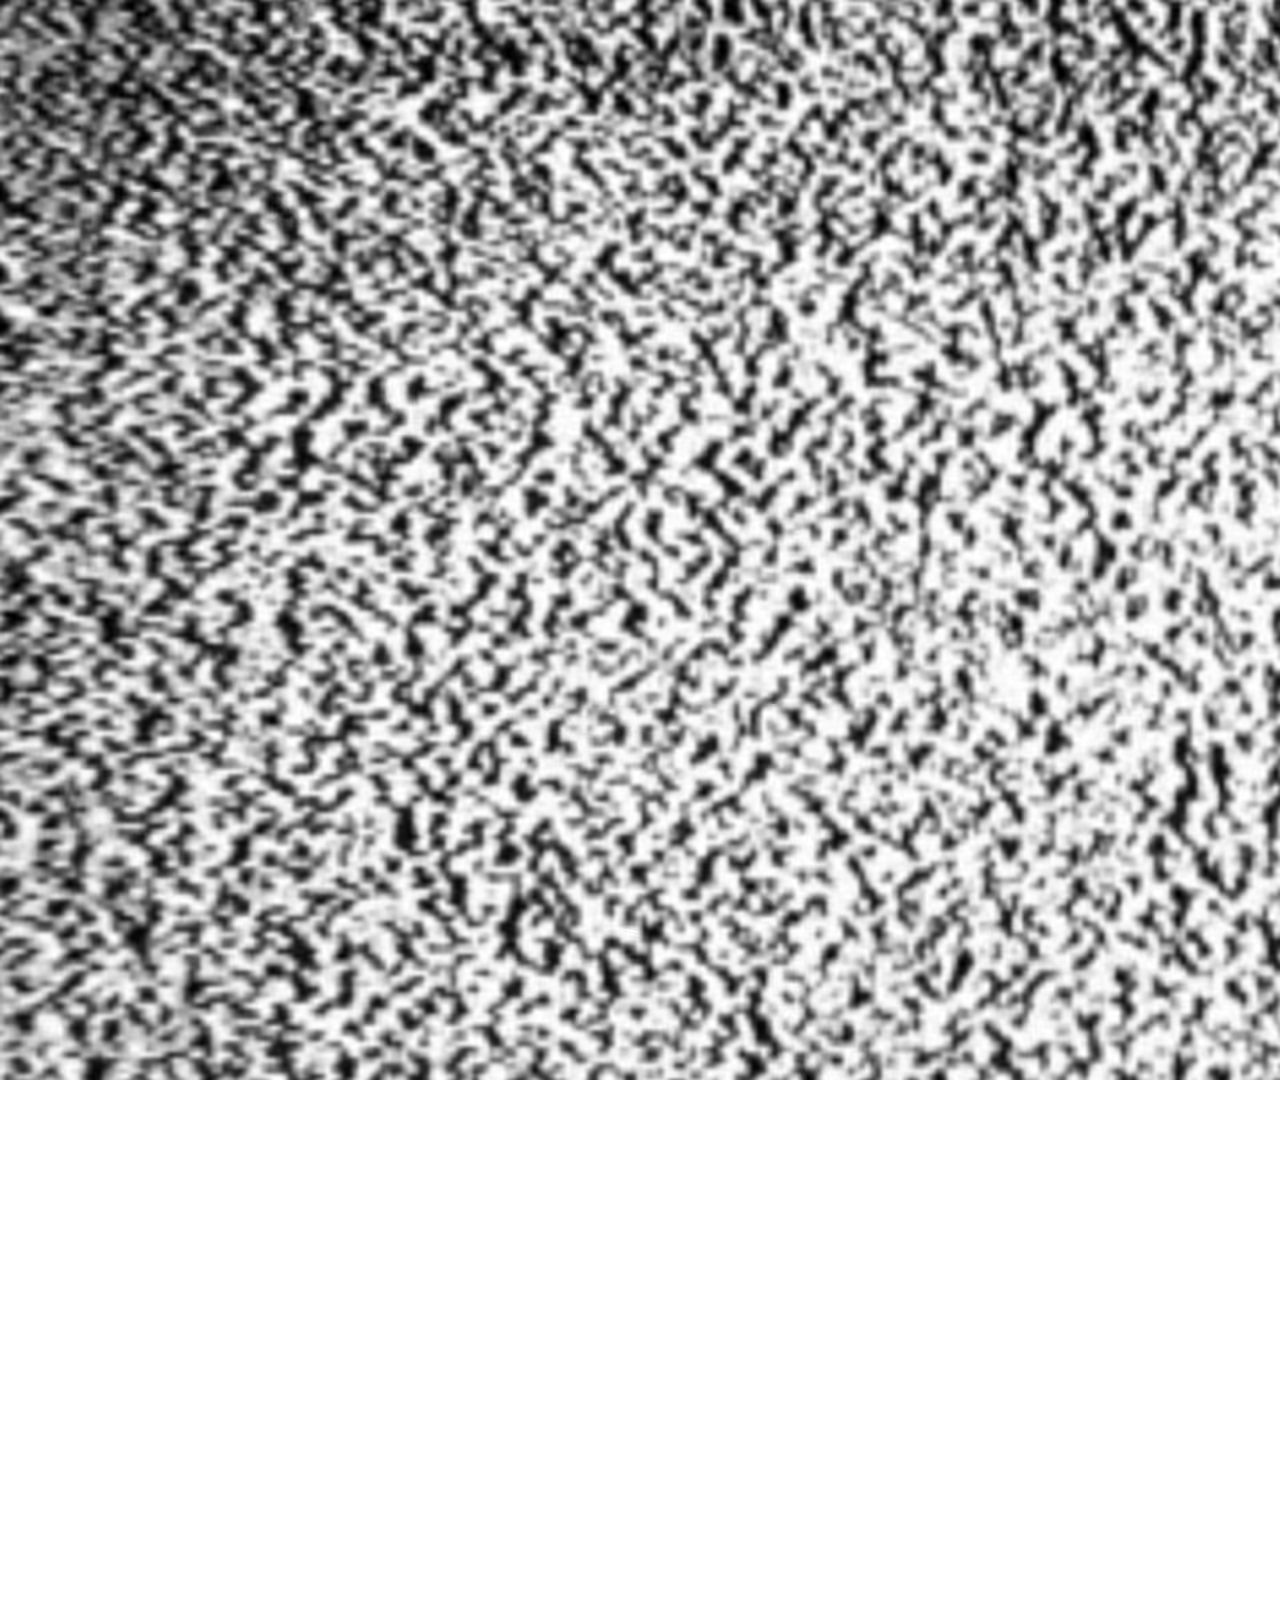
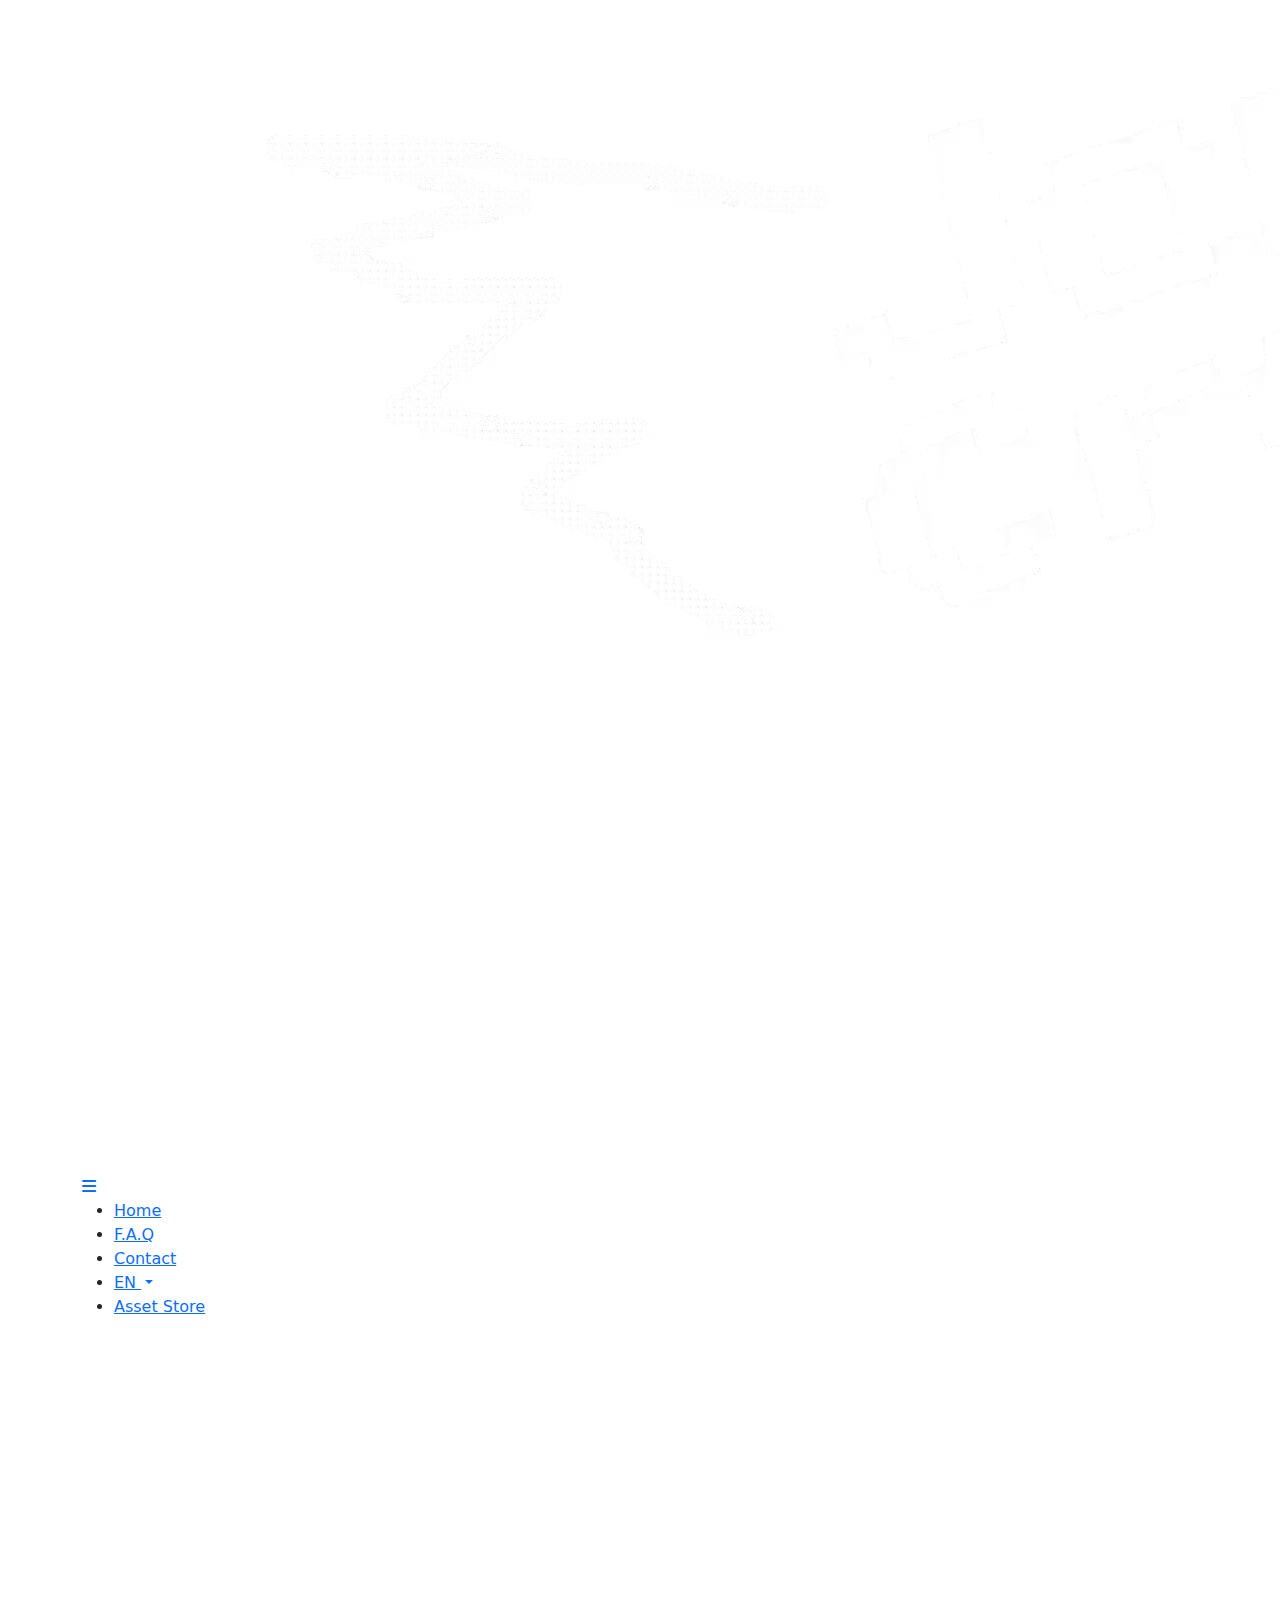
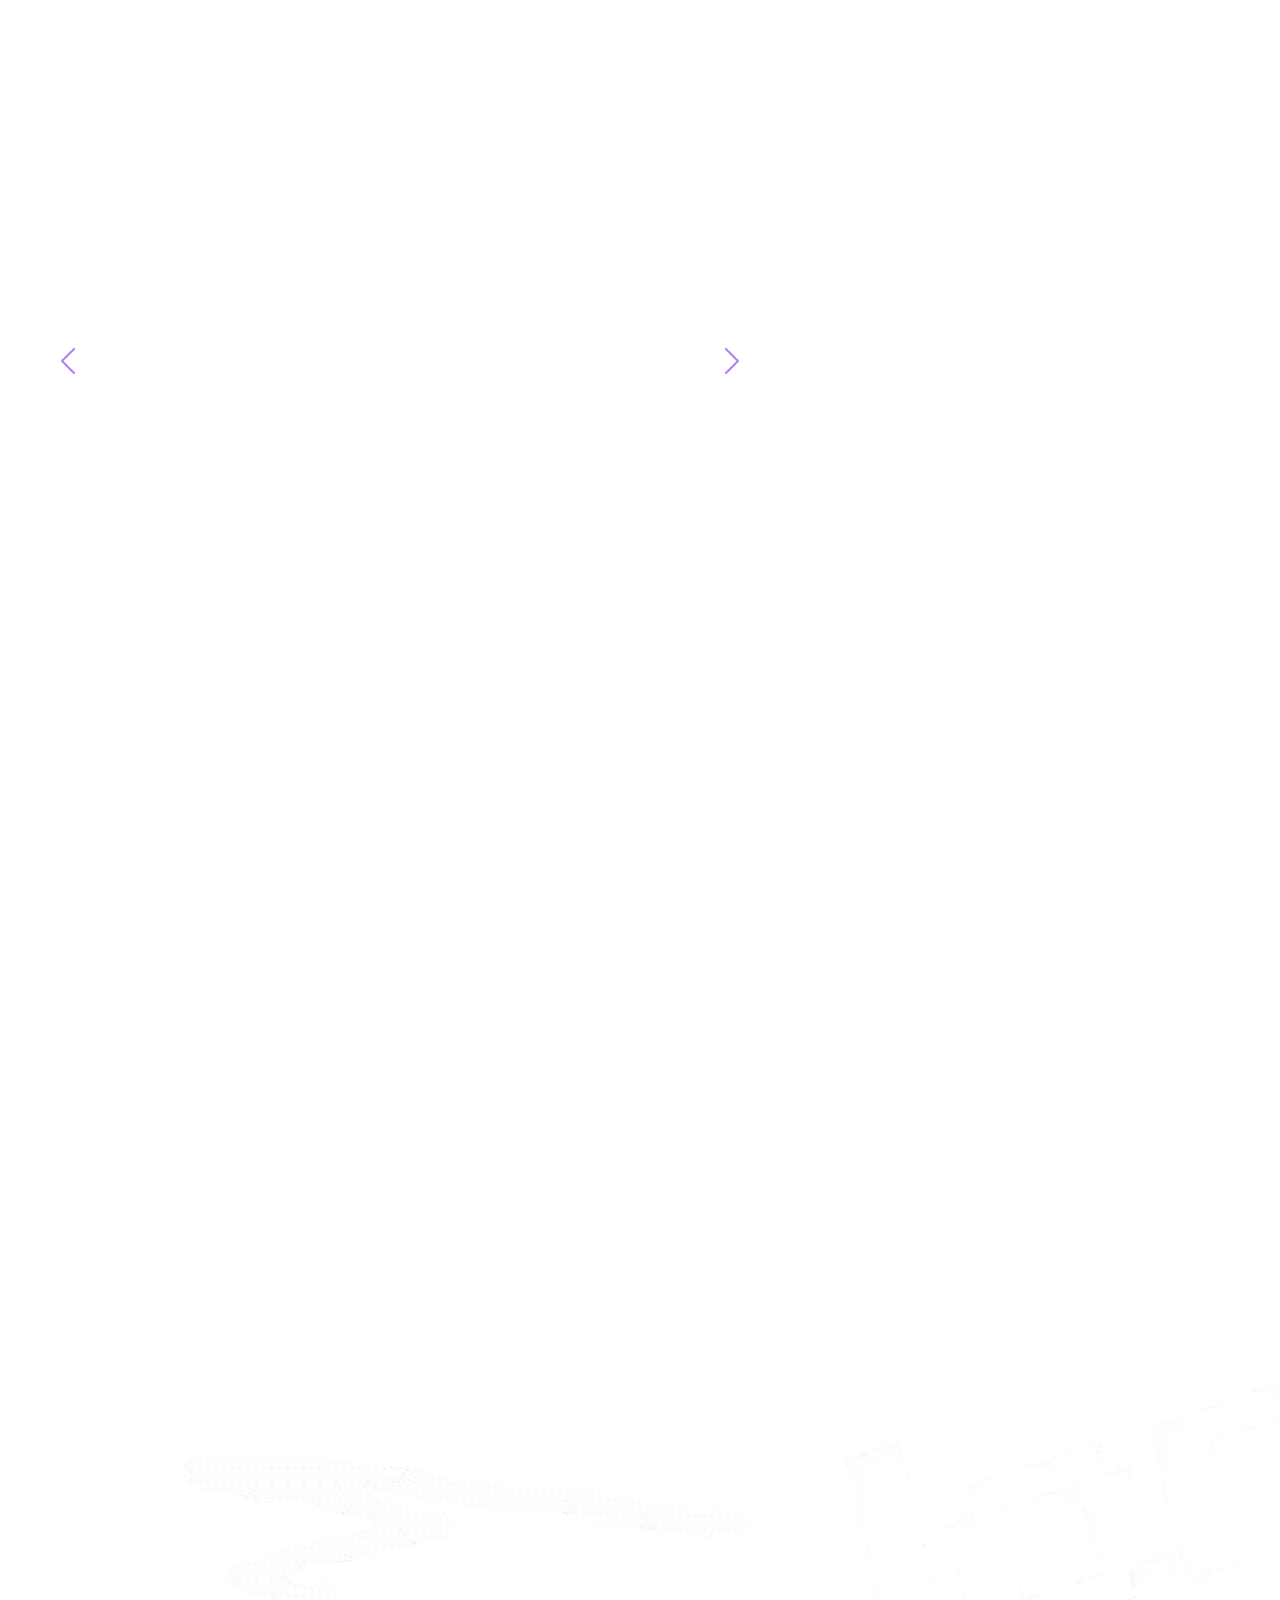
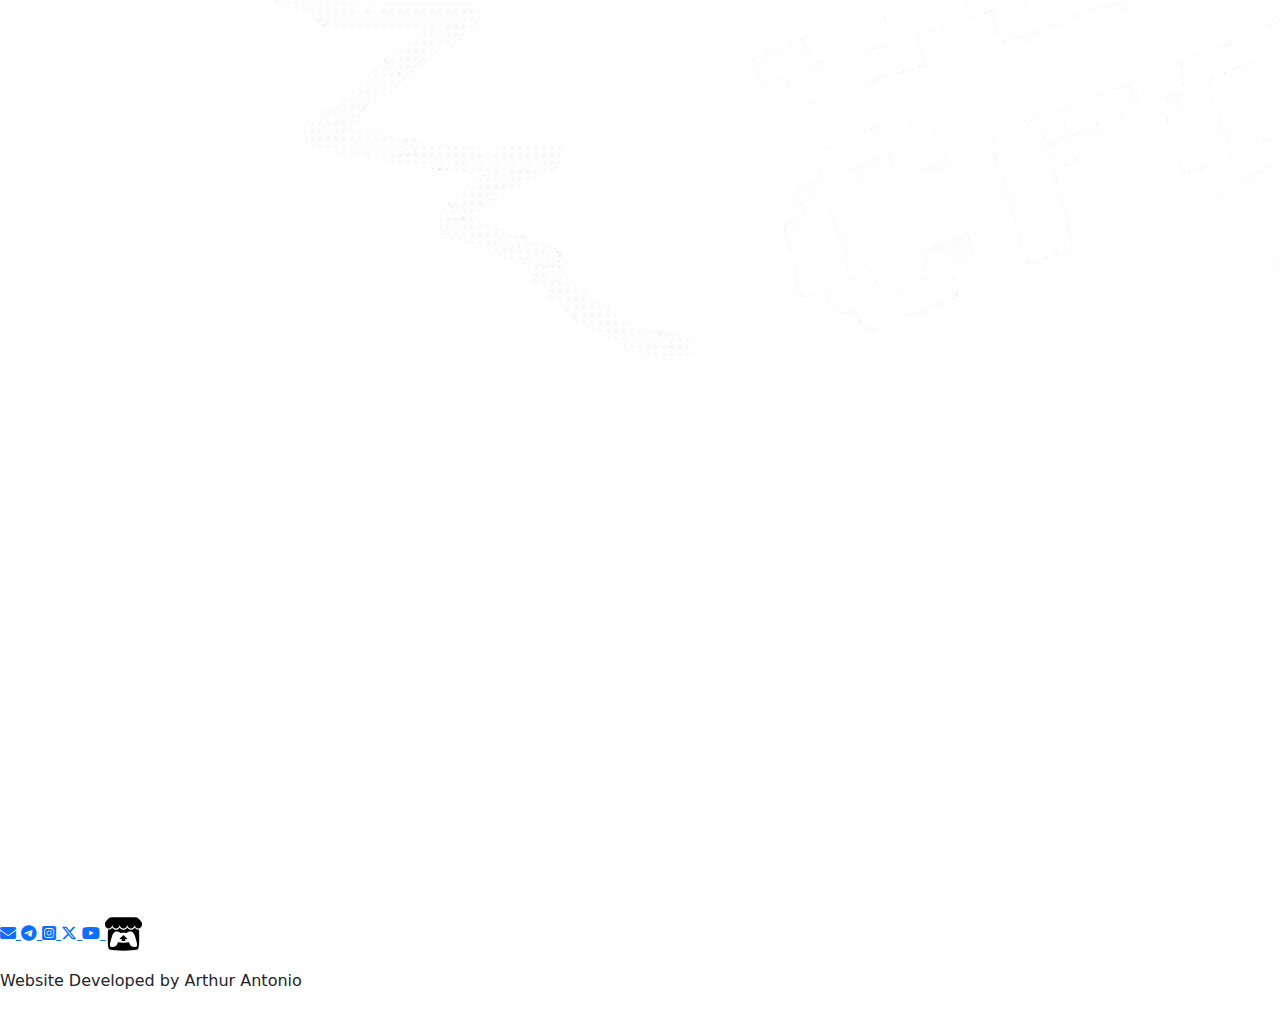
<file: pages/product.html>
<!DOCTYPE html>
<html lang="en">
<head>
    <meta charset="UTF-8">
    <meta name="viewport" content="width=device-width, initial-scale=1.0">
    <title>Joncrow - Asset Store</title>
    <link rel="stylesheet" href="/assets/css/productPage/product.css">
    <link rel="stylesheet" href="https://cdnjs.cloudflare.com/ajax/libs/font-awesome/6.5.1/css/all.min.css">
    <link rel="stylesheet" href="https://cdn.jsdelivr.net/npm/bootstrap@5.3.6/dist/css/bootstrap.min.css">
</head>
<body>
    <video class="grain-effect" autoplay loop muted playsinline>
        <source src="/assets/main_page_images/graineffect.webm" type="video/webm">
    </video>
    <header id="header">
        <div class="container">
            <div class="flex">
                <div class="flex-col1">
                    <a href="/index.html" class="headerLogo" title="Home">
                        <img src="/assets/all_pages_use_images/header/logoCentralizado.avif" alt="Joncrow Logo">
                    </a>
                </div>
                <div class="flex-col2">
                    <a href="#" class="header-menu" id="header-menu">
                        <i class="fas fa-bars"></i>
                    </a>
                    <nav class="header-nav" id="header-nav">
                        <ul class="nav-ul">
                            <li class="nav-li">
                                <a class="nav-btn" type="button" href="/index.html" title="Home">Home</a>
                            </li>
                            <li class="nav-li">
                                <a class="nav-btn" type="button" href="faq.html" title="Faq">F.A.Q</a>
                            </li>
                            <li class="nav-li">
                                <a class="nav-btn" type="button" href="contact.html" title="Contact">Contact</a>
                            </li>
                            <li class="nav-li">
                                <div class="nav-div dropdown-center">
                                    <a class="nav-btn dropdown-toggle" type="button" data-bs-toggle="dropdown" aria-expanded="false">
                                        EN
                                    </a>
                                    <ul class="dropdown-menu">
                                        <li>
                                            <a class="dropdown-item" type="button" href="#">
                                                PT-BR
                                            </a>
                                        </li>
                                    </ul>
                                </div> 
                            </li>
                            <li class="nav-li">
                                <div class="nav-div">
                                    <a class="nav-btn-models" href="/pages/store.html" type="button">
                                        Asset Store
                                    </a>
                                </div>
                            </li>
                        </ul>
                    </nav>
                </div>
            </div>
        </div>
    </header>
    <main id="detailProduct">
        <section class="banner"></section>
        <article class="articleDetailProduct">
                <header class="product_title">
                    <h1 id="productTitle"></h1>
                </header>
                <div class="productOrganization">
                    <section class="product_gallery">
                        <div id="carouselExampleIndicators" class="product_carousel carousel slide" data-bs-ride="carousel">
                            <div class="carousel-indicators" id="carousel-indicators"></div>
                            <div class="carousel-inner" id="carousel-inner"></div>
                            <button class="carousel-control-prev" type="button" data-bs-target="#carouselExampleIndicators" data-bs-slide="prev">
                                <span class="carousel-control-prev-icon"></span>
                            </button>
                            <button class="carousel-control-next" type="button" data-bs-target="#carouselExampleIndicators" data-bs-slide="next">
                                <span class="carousel-control-next-icon"></span>
                            </button>
                        </div>
                    </section>
                    <section class="product_info">
                        <p class="productPrice" id="productPrice"></p>
                        <a class="productBuyLink" id="productBuyLink" href="${item.link_do_pagamento}" type="button"></a>
                        <p class="productLicence" id="productLicence"></p>
                        <div class="collectionContainer" id="collectionContent">
                        </div>
                    </section>
                </div>
                <section class="descriptionCollapseContainer text-center">
                    <button class="descriptionCollapseBtn" type="button" data-bs-toggle="collapse" data-bs-target="#descriptionCollapseBox" aria-expanded="false" aria-controls="descriptionCollapseBox" id="descriptionCollapse">
                        
                    </button>

                    <div class="descriptionCollapseBox collapse" id="descriptionCollapseBox">
                        <br>
                        <div class="description" id="descriptionTxt">
                        </div>
                        <div class="arquives" id="receivedArquives">
                        </div>
                        <h2>Tags:</h2>
                        <div class="tags" id="receivedTags">
                        </div>
                    </div>
                </section>
                <section class="productDevlogs">
                    <h2 id="devlogTitle">
                    </h2>
                    <ul class="devlogUl" id="devlogUl">

                    </ul>
                </section>
                <div class="container" id="disqus_thread"></div>
        </article>
    </main>
    <footer class="footer">
        <div class="footerClass">
            <p>
                <a href="index.html">
                    <img src="/assets/all_pages_use_images/header/logoCentralizado.avif" alt="Joncrow - 3D models">
                </a>
            </p>
            <p class="iconRedes">
                <a href="mailto:jeovane.contact@gmail.com">
                    <i class="fa-solid fa-envelope"></i>
                </a>
                <a href="https://t.me/joncrow64" title="My Telegram" target="_blank" rel="noopener noreferrer">
                    <i class="fa-brands fa-telegram"></i>
                </a>
                <a href="https://www.instagram.com/joncroww/" title="My Instagram" target="_blank" rel="noopener noreferrer">
                    <i class="fa-brands fa-square-instagram"></i>
                </a>
                <a href="https://x.com/joncrow_devlog" title="My Twitter/ X Page" target="_blank" rel="noopener noreferrer">
                    <i class="fa-brands fa-x-twitter"></i>
                </a>
                <a href="https://www.youtube.com/@joncrow?sub_confirmation=1" title="My Youtube Channel" target="_blank" rel="noopener noreferrer">
                    <i class="fa-brands fa-youtube"></i>
                </a>
                <a href="https://joncrow.itch.io/" target="_blank" rel="noopener noreferrer" title="My Itch.io Page">
                    <svg class="itch-icon" xmlns="http://www.w3.org/2000/svg" height="38" width="37" viewBox="0 0 245.371 220.736">
                        <path d="M31.99 1.365C21.287 7.72.2 31.945 0 38.298v10.516C0 62.144 12.46 73.86 23.773 73.86c13.584 0 24.902-11.258 24.903-24.62 0 13.362 10.93 24.62 24.515 24.62 13.586 0 24.165-11.258 24.165-24.62 0 13.362 11.622 24.62 25.207 24.62h.246c13.586 0 25.208-11.258 25.208-24.62 0 13.362 10.58 24.62 24.164 24.62 13.585 0 24.515-11.258 24.515-24.62 0 13.362 11.32 24.62 24.903 24.62 11.313 0 23.773-11.714 23.773-25.046V38.298c-.2-6.354-21.287-30.58-31.988-36.933C180.118.197 157.056-.005 122.685 0c-34.37.003-81.228.54-90.697 1.365zm65.194 66.217a28.025 28.025 0 0 1-4.78 6.155c-5.128 5.014-12.157 8.122-19.906 8.122a28.482 28.482 0 0 1-19.948-8.126c-1.858-1.82-3.27-3.766-4.563-6.032l-.006.004c-1.292 2.27-3.092 4.215-4.954 6.037a28.5 28.5 0 0 1-19.948 8.12c-.934 0-1.906-.258-2.692-.528-1.092 11.372-1.553 22.24-1.716 30.164l-.002.045c-.02 4.024-.04 7.333-.06 11.93.21 23.86-2.363 77.334 10.52 90.473 19.964 4.655 56.7 6.775 93.555 6.788h.006c36.854-.013 73.59-2.133 93.554-6.788 12.883-13.14 10.31-66.614 10.52-90.474-.022-4.596-.04-7.905-.06-11.93l-.003-.045c-.162-7.926-.623-18.793-1.715-30.165-.786.27-1.757.528-2.692.528a28.5 28.5 0 0 1-19.948-8.12c-1.862-1.822-3.662-3.766-4.955-6.037l-.006-.004c-1.294 2.266-2.705 4.213-4.563 6.032a28.48 28.48 0 0 1-19.947 8.125c-7.748 0-14.778-3.11-19.906-8.123a28.025 28.025 0 0 1-4.78-6.155 27.99 27.99 0 0 1-4.736 6.155 28.49 28.49 0 0 1-19.95 8.124c-.27 0-.54-.012-.81-.02h-.007c-.27.008-.54.02-.813.02a28.49 28.49 0 0 1-19.95-8.123 27.992 27.992 0 0 1-4.736-6.155zm-20.486 26.49l-.002.01h.015c8.113.017 15.32 0 24.25 9.746 7.028-.737 14.372-1.105 21.722-1.094h.006c7.35-.01 14.694.357 21.723 1.094 8.93-9.747 16.137-9.73 24.25-9.746h.014l-.002-.01c3.833 0 19.166 0 29.85 30.007L210 165.244c8.504 30.624-2.723 31.373-16.727 31.4-20.768-.773-32.267-15.855-32.267-30.935-11.496 1.884-24.907 2.826-38.318 2.827h-.006c-13.412 0-26.823-.943-38.318-2.827 0 15.08-11.5 30.162-32.267 30.935-14.004-.027-25.23-.775-16.726-31.4L46.85 124.08C57.534 94.073 72.867 94.073 76.7 94.073zm45.985 23.582v.006c-.02.02-21.863 20.08-25.79 27.215l14.304-.573v12.474c0 .584 5.74.346 11.486.08h.006c5.744.266 11.485.504 11.485-.08v-12.474l14.304.573c-3.928-7.135-25.79-27.215-25.79-27.215v-.006l-.003.002z" color="#000"/>
                    </svg>
                </a>
            </p>
            <p class="dev">
                Website Developed by Arthur Antonio
            </p>
            <br>
        </div>
    </footer>
    <noscript>Please enable JavaScript to view the <a href="https://disqus.com/?ref_noscript">comments powered by Disqus.</a></noscript>
</body>
<script src="/assets/js/all_pages_use/index.js"></script>
<script src="https://cdn.jsdelivr.net/npm/bootstrap@5.3.6/dist/js/bootstrap.bundle.min.js"></script>
<script src="/assets/js/product/product.js"></script>
</html>
</file>
<file: assets/css/productPage/product.css>
html, body {
    margin: 0;
    padding: 0;
    overflow-x: hidden;
    background-color: var(--backgroundscreencrt) !important;
    z-index: 2;
    min-height: 100vh;
    top: 0; 
    left: 0;
    width: 100%;
    background: repeating-linear-gradient(
        to bottom,
        var(--secondColor) 0,
        var(--secondColor) 1px,
        transparent 2px,
        transparent 3px
    );
}

* {
    margin: 0;
}

/* banner */

.banner{
    position: relative;
    width: 100%;
    height: 200px;
    margin-top: 6rem; /* desativar apenas no caso de querer que o header fique invisivel */
    object-fit: cover;
    object-position: center;
}

.banner::after{
    content: '';
    position: absolute;
    bottom: 0; left: 0;
    width: 100%;
    height: 10px;
    background: linear-gradient(to right, var(--mainColor), var(--accentHoverColor), var(--terciaryColor));
}


/* articleDetailProduct */

.articleDetailProduct{
    background: linear-gradient(1deg, var(--cardColors), var(--mainColor));
    position: relative;
    width: 100%;
}

.articleDetailProduct .product_title #productTitle{
    font: 1.5em var(--font-title);
    color: var(--titleMainColor);
    padding: 1rem;
    text-align: center;
    position: relative;
}

.articleDetailProduct .product_title #productTitle::after{
    content: '';
    position: absolute;
    bottom: 0; left: 0;
    width: 95%;
    height: 1px;
    background: linear-gradient(to right, var(--mainColor), var(--terciaryColor), var(--accentHoverColor));
    animation: pulse 1s infinite ease-in-out;
}

.articleDetailProduct .productOrganization{
    display: flex;
    flex-direction: column;
    flex-wrap: wrap;
    width: 100%;
}

.articleDetailProduct .productOrganization .product_carousel .carousel-control-prev,
.articleDetailProduct .productOrganization .product_carousel .carousel-control-next{
    top: 50%;
    transform: translateY(-50%);
}

.articleDetailProduct .productOrganization .product_carousel .carousel-control-prev{
    left: 0px;
}

.articleDetailProduct .productOrganization .product_carousel .carousel-control-next{
    right: 0px;
}

.articleDetailProduct .productOrganization .product_carousel .carousel-inner .carousel-item.active{
    opacity: 1;
    transform: scale(1);
}

.articleDetailProduct .productOrganization .product_carousel .carousel-inner{
    display: flex;
    width: 100%;
    height: 550px;
}

.articleDetailProduct .productOrganization .product_carousel .carousel-inner .carousel-item{
    opacity: 0;
    transform: scale(0.95);
    transition: opacity 0.3s ease, transform 0.3s ease;
}

.articleDetailProduct .productOrganization .product_carousel .carousel-inner .carousel-item img{
    width: 100%;
    height: 550px;
    object-position: center;
    object-fit: contain;
    border-radius: 5px;
}

.articleDetailProduct .productOrganization .product_carousel .carousel-inner .carousel-item iframe{
    width: 100%;
    height: 550px;
    object-fit: contain;
    border-radius: 5px;
}

.articleDetailProduct .productOrganization .product_info{
    display: flex;
    flex-direction: column;
    justify-content: center;
    flex-wrap: wrap;
    text-align: center;
    align-items: center;
    padding: 3rem;
}

.articleDetailProduct .productOrganization .product_info .productPrice{
    font: 1.25em var(--font-title);
    color: var(--titleMainColor);
}

.articleDetailProduct .productOrganization .product_info .productBuyLink{
    display: block;
    border-radius: 5px;
    padding: 0.5rem;
    width: fit-content;
    color: var(--textColor);
    background-color: var(--btnBackgroundCtaColor);
    font-family: var(--font-default);
    font-size: medium;
    text-decoration: none;
    transition: ease-in-out 0.3s;
    animation: glow 2s infinite ease-in-out;
    margin-bottom: 0.5em;
}

.articleDetailProduct .productOrganization .product_info .productBuyLink:hover{
    background-color: var(--btnBackgroundCtaHoverColor);
    color: var(--btnTextColorhover);
}

.articleDetailProduct .productOrganization .product_info .productLicence{
    color: var(--textColor);
    font-family: var(--font-default);
    font-size: medium;
    text-decoration: none;
}

.articleDetailProduct .productOrganization .product_info .collectionContainer .serieParagraphStyle{
    color: var(--textColor);
    font-family: var(--font-default);
    font-size: medium;
    text-decoration: none;
}

.articleDetailProduct .productOrganization .product_info .collectionContainer a{
    color: var(--terciaryColor);
    animation: pulse 1s infinite ease-in-out;
    font-family: var(--font-default);
    font-size: medium;
}

.articleDetailProduct .descriptionCollapseContainer{
    background-color: var(--cardColors);
    margin-bottom: 2.5rem;
}

.articleDetailProduct .descriptionCollapseContainer .descriptionCollapseBtn{
    width: 100%;
    border: 0;
    padding: 1.5em;
    display: block;
    color: var(--textColor) !important;
    background-color: var(--terciaryColor);
    font-family: var(--font-default);
    font-size: medium;
    text-decoration: none;
    transition: ease-in-out 0.3s;
    transform: scale(1);
}

.articleDetailProduct .descriptionCollapseContainer .descriptionCollapseBtn:hover{
    transform: scale(1.05);
    background-color: var(--btnBackgroundCtaHoverColor);
    color: var(--btnTextColorhover) !important;
}

.articleDetailProduct .descriptionCollapseContainer .descriptionCollapseBox{
    padding: 1.5rem;
    transition: opacity 0.3s ease, transform 0.3s ease;
    opacity: 0;
    transform: translateY(-10px);
}

.articleDetailProduct .descriptionCollapseContainer .descriptionCollapseBox.show{
    opacity: 1;
    transform: translateY(0);
}

.articleDetailProduct .descriptionCollapseContainer .descriptionCollapseBox p{
    text-align: left;
    color: var(--textColor);
    font-family: var(--font-default);
    font-size: medium;
    text-decoration: none;
}

.articleDetailProduct .descriptionCollapseContainer .descriptionCollapseBox h2{
    text-align: left;
    color: var(--textColor);
    font-family: var(--font-default);
    font-size: x-large;
    text-decoration: none;
}

.articleDetailProduct .productDevlogs{
    margin-bottom: 2.5rem;
}

.articleDetailProduct .productDevlogs #devlogTitle{
    padding: 1rem;
    text-align: center;
    color: var(--textColor);
    font-family: var(--font-default);
    font-size: x-large;
    text-decoration: none;
}

.articleDetailProduct .productDevlogs .devlogUl{
    padding: 0.5rem;
    text-align: center;
    color: var(--textColor);
    font-family: var(--font-default);
    font-size: x-large;
    text-decoration: none;
    list-style-type: none;
}

.articleDetailProduct .productDevlogs .devlogUl li .devlogAStyle{
    color: var(--terciaryColor);
    animation: pulse 1s infinite ease-in-out;
}

.galleryImage{
    cursor: pointer;
}

#fullscreen-container {
    display: none;
    z-index: 11;
    position: fixed;
    top: 0;
    left: 0;
    width: 100%;
    height: 100%;
    background: rgba(0, 0, 0, 0.8);
    align-items: center;
    justify-content: center;
}




#fullscreen-container img{
    max-width: 90%;
    max-height: 90%;
    border-radius: 5px;
}


/* responsive for pc and notebooks */

@media (min-width: 1000px) {


.banner{
    margin-top: 9rem; /* desativar apenas no caso de querer que o header fique invisivel */
}

.articleDetailProduct .product_title #productTitle{
    margin-left: 5rem;
    text-align: left;
}

.articleDetailProduct .productOrganization .product_carousel .carousel-control-prev,
.articleDetailProduct .productOrganization .product_carousel .carousel-control-next{
    top: 50%;
    transform: translateY(-50%);
    opacity: .8;
    transition: all 0.3s;
}

.carousel-control-next:focus,
.carousel-control-next:hover,
.carousel-control-prev:focus,
.carousel-control-prev:hover{
    /* color: #fff; */
    /* text-decoration: none; */
    /* outline: 0; */
    opacity: 1 !important;
}

.carousel-control-next-icon{
    background-image: url("data:image/svg+xml,%3csvg xmlns='http://www.w3.org/2000/svg' viewBox='0 0 16 16' fill='%23a259ff'%3e%3cpath d='M4.646 1.646a.5.5 0 0 1 .708 0l6 6a.5.5 0 0 1 0 .708l-6 6a.5.5 0 0 1-.708-.708L10.293 8 4.646 2.354a.5.5 0 0 1 0-.708'/%3e%3c/svg%3e") !important;
}

.carousel-control-prev-icon{
    background-image: url("data:image/svg+xml,%3csvg xmlns='http://www.w3.org/2000/svg' viewBox='0 0 16 16' fill='%23a259ff'%3e%3cpath d='M11.354 1.646a.5.5 0 0 1 0 .708L5.707 8l5.647 5.646a.5.5 0 0 1-.708.708l-6-6a.5.5 0 0 1 0-.708l6-6a.5.5 0 0 1 .708 0'/%3e%3c/svg%3e") !important;
}


.articleDetailProduct .productOrganization .product_carousel .carousel-control-prev{
    left: -60px;
}

.articleDetailProduct .productOrganization .product_carousel .carousel-control-next{
    right: -60px;
}


.articleDetailProduct .productOrganization{
    flex-direction: row;
    flex-wrap: nowrap;
    padding: 0.5rem;
    padding-left: 5rem;
    padding-bottom: 1rem;
    gap: 4.5rem;
}

.articleDetailProduct .productOrganization .product_carousel .carousel-inner{
    display: flex;
    width: 50vw;
    height: 500px;
}

.articleDetailProduct .productOrganization .product_carousel .carousel-inner .carousel-item img{
    width: 100%;
    height: 500px;
    object-position: center;
    object-fit: contain;
}

.articleDetailProduct .productOrganization .product_carousel .carousel-inner .carousel-item iframe{
    width: 100%;
    height: 500px;
    object-fit: contain;
}

.articleDetailProduct .productOrganization .product_info{
    align-items: flex-start;
    text-align: left;
    padding: 0;
}

}
</file>
